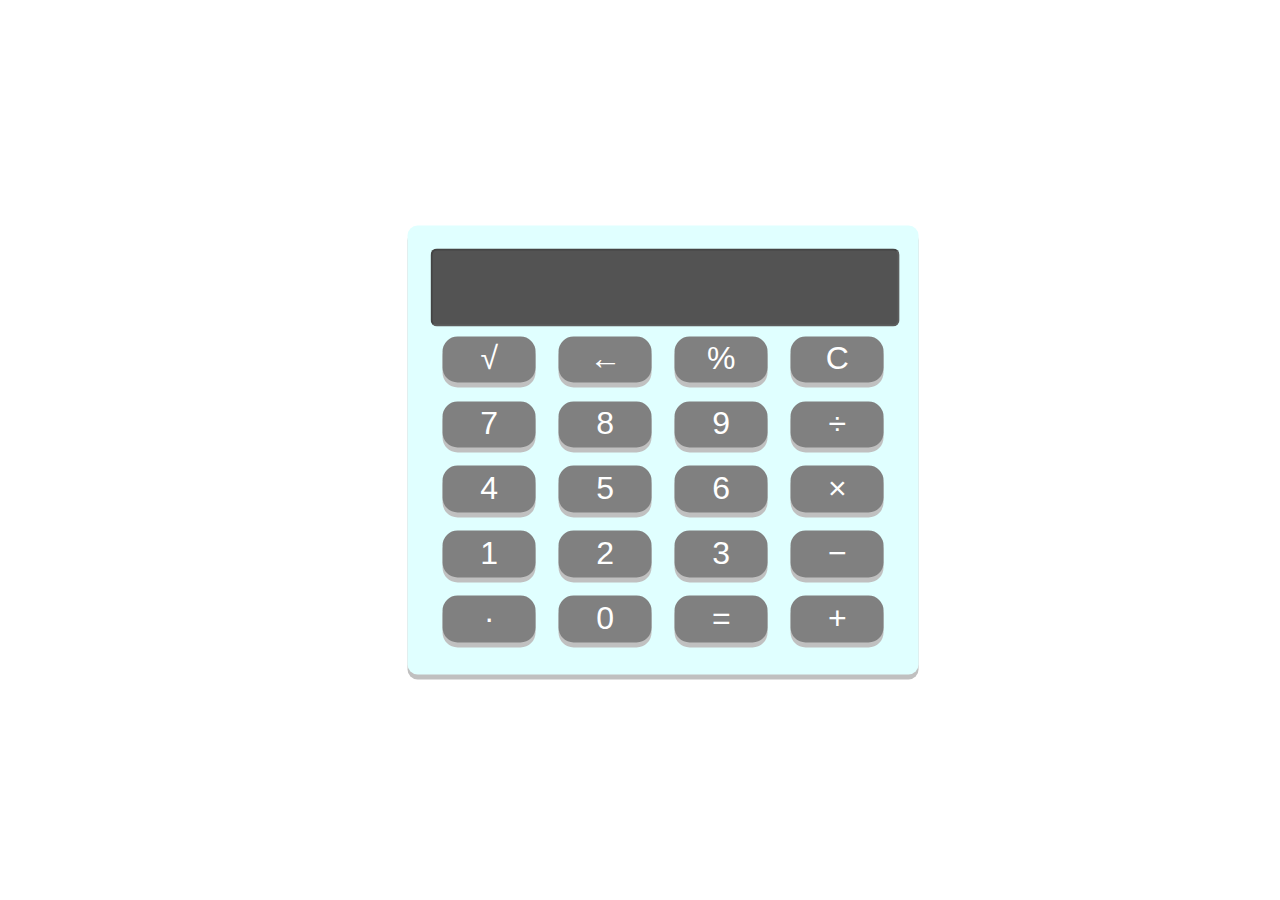
<file: calculator.html>
<!DOCTYPE html>
<html lang="en">
<head>
    <meta charset="UTF-8">
    <meta http-equiv="X-UA-Compatible" content="IE=edge">
    <meta name="viewport" content="width=device-width, initial-scale=1.0">
    <link rel="stylesheet" href="css/cal.css">
    <title>Calculator</title>
</head>
<body>
    <div id="calbody">
        <div>
            <input type="text" id="result" disabled/>
        </div>
        <div>
            <button onclick="sq()">&#8730;</button>
            <button onclick="back()">&#8592;</button>
            <button onclick="calc('%')">%</button>
            <button onclick="clr()">C</button>
            <button onclick="calc('7')">7</button>
            <button onclick="calc('8')">8</button>
            <button onclick="calc('9')">9</button>
            <button onclick="calc('&#247;')">&#247;</button>
            <button onclick="calc('4')">4</button>
            <button onclick="calc('5')">5</button>
            <button onclick="calc('6')">6</button>
            <button onclick="calc('&#215;')">&#215;</button>
            <button onclick="calc('1')">1</button>
            <button onclick="calc('2')">2</button>
            <button onclick="calc('3')">3</button>
            <button onclick="calc('-')">&#8722;</button>
            <button onclick="calc('.')">&#8729;</button>
            <button onclick="calc('0')">0</button>
            <button id="myBtn" onclick="solve()">&#61;</button>
            <button onclick="calc('+')">&#43;</button>
        </div>
    </div>
<script src="js/calculator.js"></script>
</body>
</html>
</file>
<file: css/cal.css>
*{
    margin: 0;
    padding: 0;
}
body{
    position: absolute;
    top: 50%;
    left: 50%;
    transform: translate(-50%, -50%);
    font-family: Arial, Helvetica, sans-serif;
}
#result{
    font-size: xx-large;
    width: 100%;
    padding: 4% 0;
    border-radius: 0.2em;
    background-color: rgb(83, 83, 83);
    color: #fff;
}
button {
    width: 20%;
    height: 20%;
    margin: 2%;
    padding: 1%;
    font-size: xx-large;
    text-align: center;
    cursor: pointer;
    background-color: gray;
    color: #fff;
    border: none;
    border-radius: 15px;
    box-shadow: 0 5px silver;
}
button:hover {
    background-color: rgb(78, 78, 78);
}
button:active {
  background-color: #b4b4b4;
  box-shadow: 0 2px #666;
  transform: translateY(4px);
}
div{
    text-align: center;
}
#calbody{
    background-color: lightcyan;
    padding: 5%;
    box-shadow: 0 5px silver;
    border-radius: 10px;
    width: 100%;
}

@media only screen and (max-width: 600px) {
    button{
        width: 15%;
        height: 15%;
        margin: 3%;
    }
}
</file>
